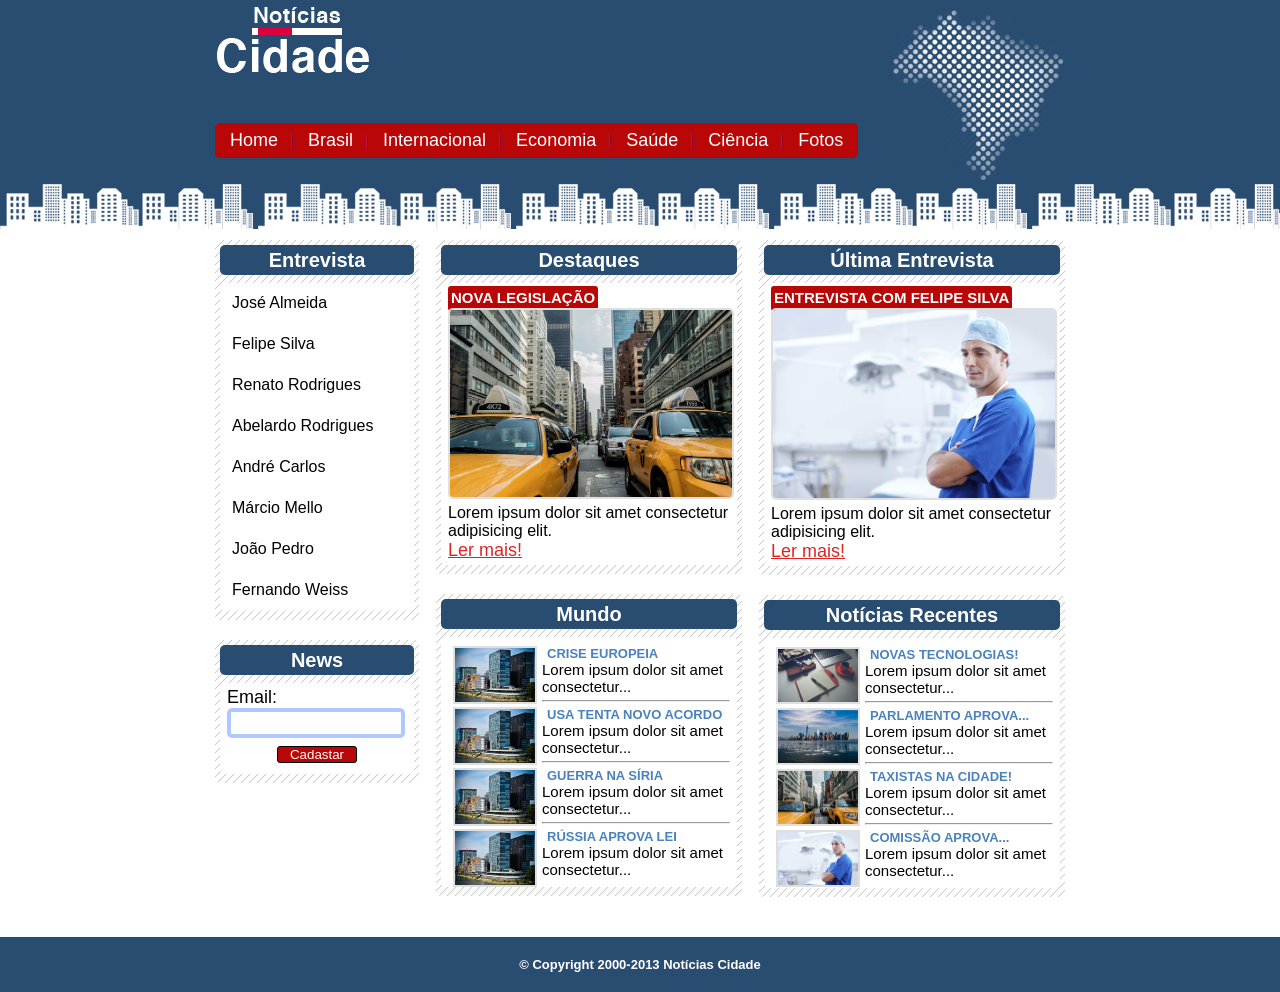
<file: Site-Noticias-Cidade/index.html>
<!DOCTYPE html>
<html lang="pt-br">

<head>
    <meta charset="UTF-8">
    <link rel="stylesheet" href="style.css">
    <link rel="icon" href="./img/logo.png">
    <title>Notícias Cidade</title>
</head>

<body>

    <!--Início Container-->
    <div id="container">

        <!--Início Topo-->
        <div id="topo">

            <h1 class="logo">Notícias Cidade</h1>

            <ul>
                <li>
                    <a class="primeiro" href="index.html">Home</a>
                </li>
                <li>
                    <a href="index.html">Brasil</a>
                </li>
                <li>
                    <a href="index.html">Internacional</a>
                </li>
                <li>
                    <a href="index.html">Economia</a>
                </li>
                <li>
                    <a href="index.html">Saúde</a>
                </li>
                <li>
                    <a href="index.html">Ciência</a>
                </li>
                <li>
                    <a class="ultimo" href="index.html">Fotos</a>
                </li>
            </ul>

        </div>
        <!--Fim Topo-->

        <!--Início Conteúdo-->
        <div id="conteudo">

            <!--Início Conteúdo Primário-->
            <div id="primario">

                <div class="caixa destaque">
                    <h2>Destaques</h2>
                    <div class="caixa-conteudo">
                        <h3>Nova Legislação</h3>
                        <img src="./img/taxi.jpg" alt="Imagem do táxi" width="100%">
                        <p>Lorem ipsum dolor sit amet consectetur adipisicing elit.</p>
                        <a href="">Ler mais!</a>
                    </div>
                </div>

                <div class="caixa destaque">
                    <h2>Mundo</h2>
                    <div class="caixa-conteudo">
                        <ul>
                            <li>
                                <a href="">
                                    <img src="./img/mundo.jpg" alt="imagem do mundo" width="80px">
                                    <h4>Crise Europeia</h4>
                                    <p>Lorem ipsum dolor sit amet consectetur...</p>
                                </a>
                            </li>
                            <hr>
                            <li>
                                <a href="">
                                    <img src="./img/mundo.jpg" alt="imagem do mundo" width="80px">
                                    <h4>USA tenta novo acordo</h4>
                                    <p>Lorem ipsum dolor sit amet consectetur...</p>
                                </a>
                            </li>
                            <hr>
                            <li>
                                <a href="">
                                    <img src="./img/mundo.jpg" alt="imagem do mundo" width="80px">
                                    <h4>Guerra na Síria</h4>
                                    <p>Lorem ipsum dolor sit amet consectetur...</p>
                                </a>
                            </li>
                            <hr>
                            <li>
                                <a href="">
                                    <img src="./img/mundo.jpg" alt="imagem do mundo" width="80px">
                                    <h4>Rússia aprova lei</h4>
                                    <p>Lorem ipsum dolor sit amet consectetur...</p>
                                </a>
                            </li>
                        </ul>
                    </div>
                </div>

            </div>
            <!--Fim Conteúdo Primário-->

            <!--Início Conteúdo Secundário-->
            <div id="secundario">

                <div class="caixa entrevista">
                    <h2>Última Entrevista</h2>
                    <div class="caixa-conteudo">
                        <h3>Entrevista com Felipe Silva</h3>
                        <img src="./img/doutor.jpg" alt="Imagem do táxi" width="100%">
                        <p>Lorem ipsum dolor sit amet consectetur adipisicing elit.</p>
                        <a href="">Ler mais!</a>
                    </div>
                </div>

                <div class="caixa entrevista">
                    <h2>Notícias Recentes</h2>
                    <div class="caixa-conteudo">
                        <ul>
                            <li>
                                <a href="">
                                    <img src="./img/tecnologia.jpg" alt="imagem do mundo" width="80px">
                                    <h4>Novas tecnologias!</h4>
                                    <p>Lorem ipsum dolor sit amet consectetur...</p>
                                </a>
                            </li>
                            <hr>
                            <li>
                                <a href="">
                                    <img src="./img/cidade.jpg" alt="imagem do mundo" width="80px">
                                    <h4>Parlamento aprova...</h4>
                                    <p>Lorem ipsum dolor sit amet consectetur...</p>
                                </a>
                            </li>
                            <hr>
                            <li>
                                <a href="">
                                    <img src="./img/taxi.jpg" alt="imagem do mundo" width="80px">
                                    <h4>Taxistas na cidade!</h4>
                                    <p>Lorem ipsum dolor sit amet consectetur...</p>
                                </a>
                            </li>
                            <hr>
                            <li>
                                <a href="">
                                    <img src="./img//doutor.jpg" alt="imagem do mundo" width="80px">
                                    <h4>Comissão aprova...</h4>
                                    <p>Lorem ipsum dolor sit amet consectetur...</p>
                                </a>
                            </li>
                        </ul>
                    </div>
                </div>

            </div>
            <!--Fim Conteúdo Secundário-->

            <!--Início Conteúdo Lateral-->
            <div id="lateral">

                <div class="caixa">
                    <h2>Entrevista</h2>
                    <div class="caixa-conteudo">
                        <ul>
                            <li><a href="">José Almeida</a></li>
                            <li><a href="">Felipe Silva</a></li>
                            <li><a href="">Renato Rodrigues</a></li>
                            <li><a href="">Abelardo Rodrigues</a></li>
                            <li><a href="">André Carlos</a></li>
                            <li><a href="">Márcio Mello</a></li>
                            <li><a href="">João Pedro</a></li>
                            <li class="ultimo"><a href="">Fernando Weiss</a></li>
                        </ul>
                    </div>
                </div>

                <div class="caixa">
                    <h2>News</h2>
                    <div class="caixa-conteudo">
                        <form action="">
                            <label for="email">Email:</label>
                            <input type="email" name="email" id="email">
                            <input type="submit" value="Cadastar" id="enviar">
                        </form>
                    </div>
                </div>

            </div>
            <!--Fim Conteúdo Lateral-->

        </div>
        <!--Fim Conteúdo-->

    </div>
    <!--Fim Container-->

    <!--Início Rodapé-->
    <div id="container-rodape">
        <h2> &copy; Copyright 2000-2013 Notícias Cidade</h2>
        <div id="rodape">

        </div>
    </div>
    <!--Fim Rodapé-->

</body>

</html>
</file>
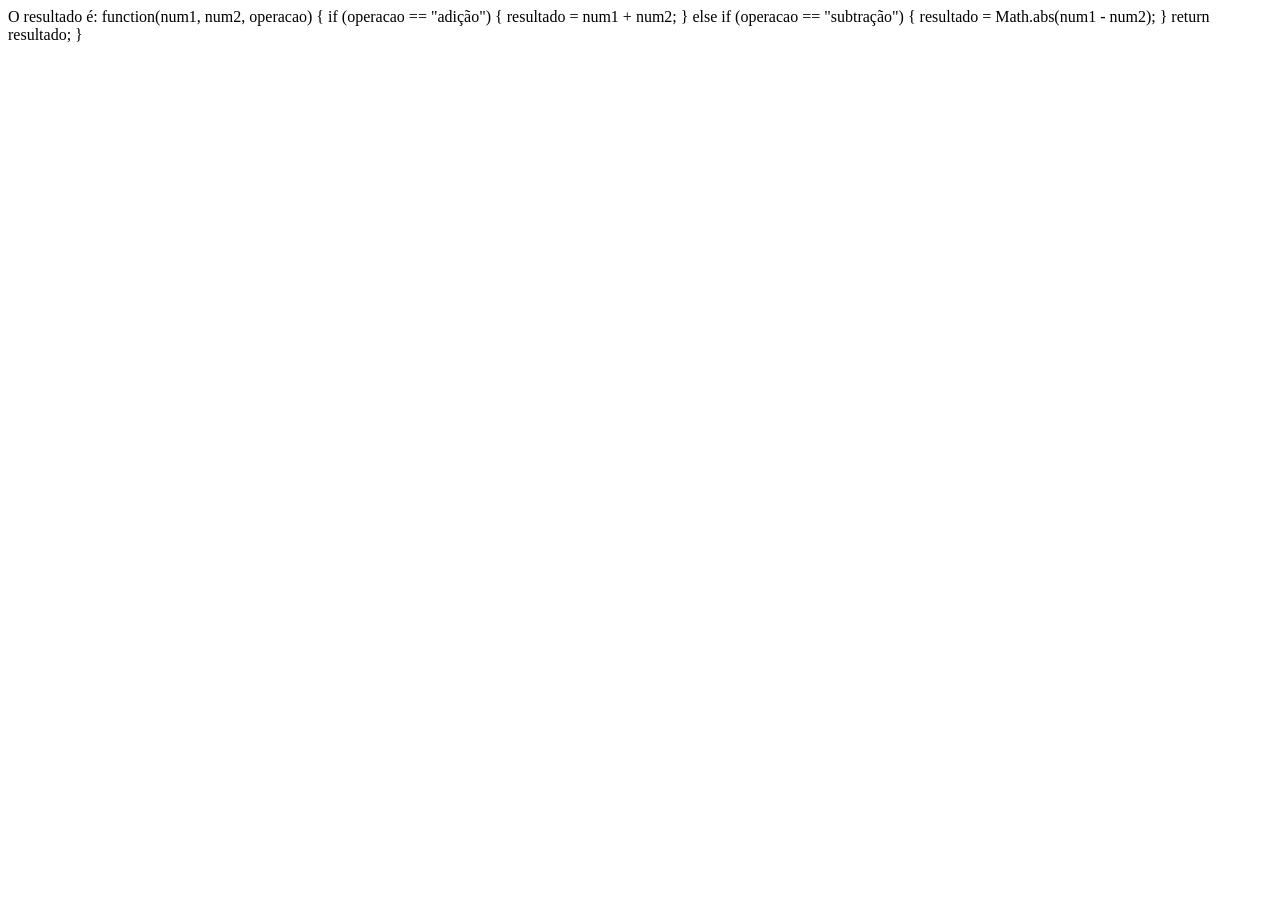
<file: JavaScript/Desafios/index.html>
<!DOCTYPE html>
<html lang="pt-br">

<head>
    <meta charset="UTF-8">
    <meta name="viewport" content="width=device-width, initial-scale=1.0">
    <title>Desafios</title>
</head>

<body>
    <script src="desafio03.js"></script>
</body>

</html>
</file>
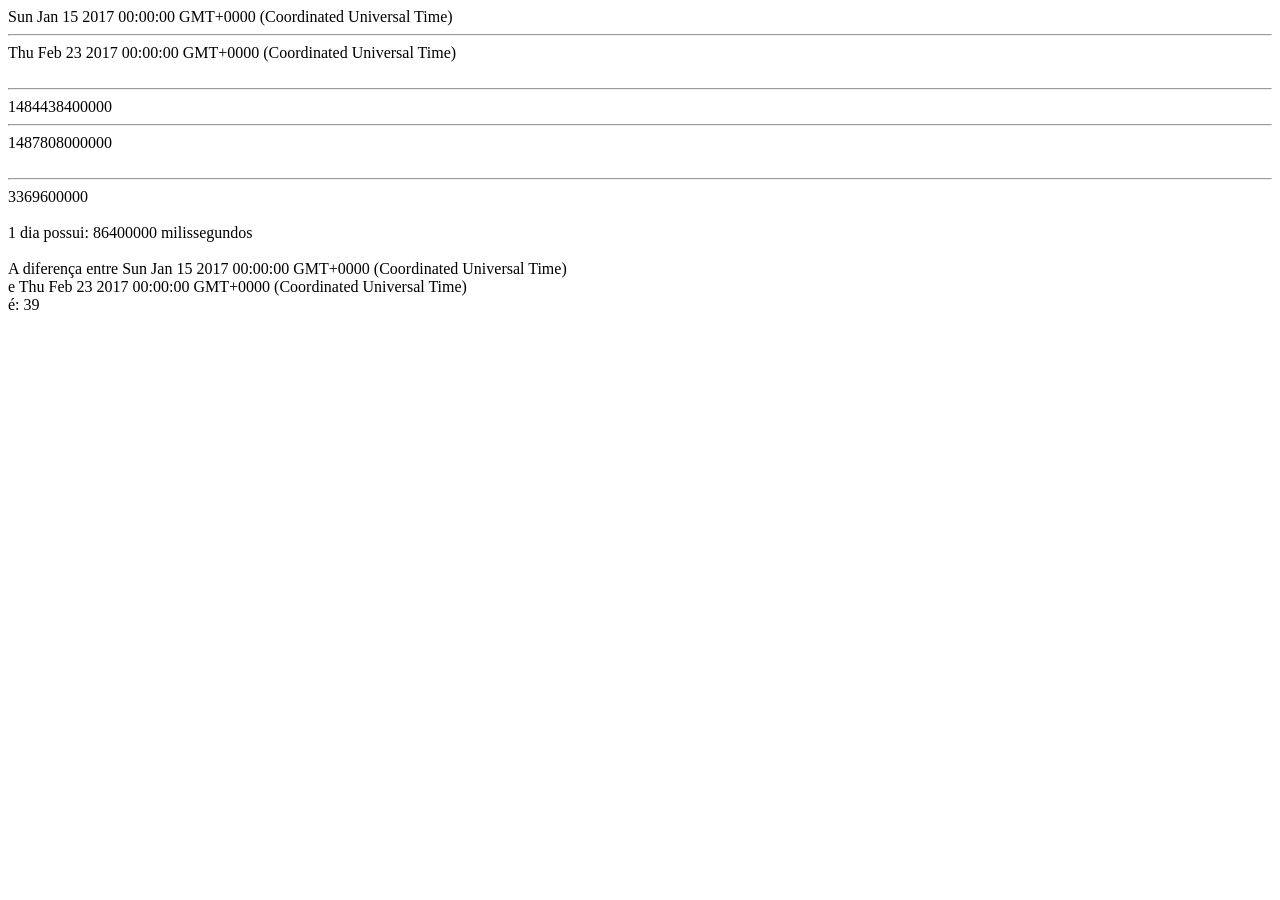
<file: JavaScript/Aula/funções/index.html>
<!DOCTYPE html>
<html lang="pt-br">

<head>
    <meta charset="UTF-8">
    <meta name="viewport" content="width=device-width, initial-scale=1.0">
    <title>Implementação do JavaScript</title>

</head>

<body>
    <script src="funcoes_data.js"></script>
</body>
</html>
</file>
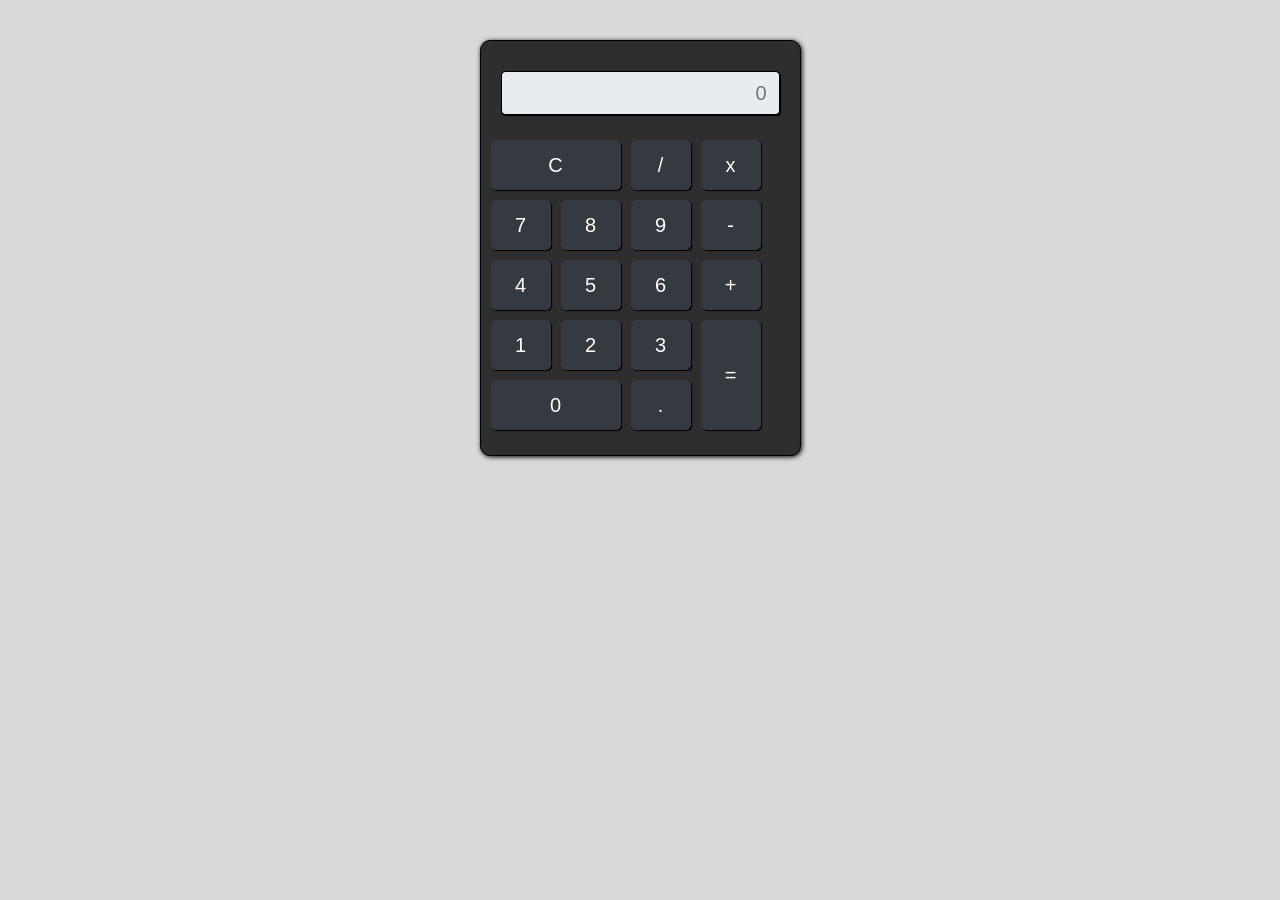
<file: Desafios-JavaScript/calculadora/calculadora-app.html>
<html>
	<head>
		<title>Calculadora</title>

		<!-- Latest compiled and minified CSS -->
		<link rel="stylesheet" href="https://maxcdn.bootstrapcdn.com/bootstrap/4.0.0-beta.2/css/bootstrap.min.css" integrity="sha384-PsH8R72JQ3SOdhVi3uxftmaW6Vc51MKb0q5P2rRUpPvrszuE4W1povHYgTpBfshb" crossorigin="anonymous">

    <style>
      .calculadora {
        margin-top: 40px;
        border: solid 1px #000;
        padding: 20px;
        background-color: #2E2E2E;
        border-radius: 10px;
        box-shadow: 1px 1px 5px #000;
      }

      .btn {
        width: 60px;
        height: 50px;
        margin: 5px;
        box-shadow: 1px 1px 1px #000;
      }

      .clear {
        width: 130px;
      }

      .enter {
        height: 110px;
      }

      .zero {
        width: 130px;
      }

      .resultado {
        text-align: right;
        font-size: 20px;
        margin-top: 10px;
        margin-bottom: 20px;
        border: solid 1px #000;
        box-shadow: 1px 1px 1px #000;
      }

    </style>
	</head>

  <body style="background: #D9D9D9">

    <div class="container">
      <div class="row">
        <div class="col d-flex justify-content-center">
          <br />

          <div class="calculadora">
            <input type="text" class="form-control resultado" placeholder="0" disabled="disabled" id="resultado" />
            
            <div class="row">
              <button onclick="calcular('acao', 'c')" type="button" class="btn btn-dark btn-lg clear font-weight-light">C</button>
              <button onclick="calcular('acao', '/')" type="button" class="btn btn-dark btn-lg font-weight-light">/</button>
              <button onclick="calcular('acao', '*')" type="button" class="btn btn-dark btn-lg font-weight-light">x</button>
            </div>

            <div class="row">
              <button onclick="calcular('valor', 7)" type="button" class="btn btn-dark btn-lg font-weight-light">7</button>
              <button onclick="calcular('valor', 8)" type="button" class="btn btn-dark btn-lg font-weight-light">8</button>
              <button onclick="calcular('valor', 9)" type="button" class="btn btn-dark btn-lg font-weight-light">9</button>
              <button onclick="calcular('acao', '-')" type="button" class="btn btn-dark btn-lg font-weight-light">-</button>
            </div>
            
            <div class="row">
              <button onclick="calcular('valor', 4)" type="button" class="btn btn-dark btn-lg font-weight-light">4</button>
              <button onclick="calcular('valor', 5)" type="button" class="btn btn-dark btn-lg font-weight-light">5</button>
              <button onclick="calcular('valor', 6)" type="button" class="btn btn-dark btn-lg font-weight-light">6</button>
              <button onclick="calcular('acao', '+')" type="button" class="btn btn-dark btn-lg font-weight-light">+</button>
            </div>

            <div class="row">
              <button onclick="calcular('valor', 1)" type="button" class="btn btn-dark btn-lg font-weight-light">1</button>
              <button onclick="calcular('valor', 2)" type="button" class="btn btn-dark btn-lg font-weight-light">2</button>
              <button onclick="calcular('valor', 3)" type="button" class="btn btn-dark btn-lg font-weight-light">3</button>
              <button onclick="calcular('acao', '=')" type="button" class="btn btn-dark btn-lg enter">=</button>
            </div>

            <div class="row" style="margin-top: -60px">
              <button onclick="calcular('valor', 0)" type="button" class="btn btn-dark zero btn-lg font-weight-light">0</button>
              <button onclick="calcular('acao', '.')" type="button" class="btn btn-dark btn-lg font-weight-light">.</button>
            </div>

          </div>
        </div>
      </div>
    </div> 
    
    <script src="script.js"></script>

  </body>	

</html>
</file>
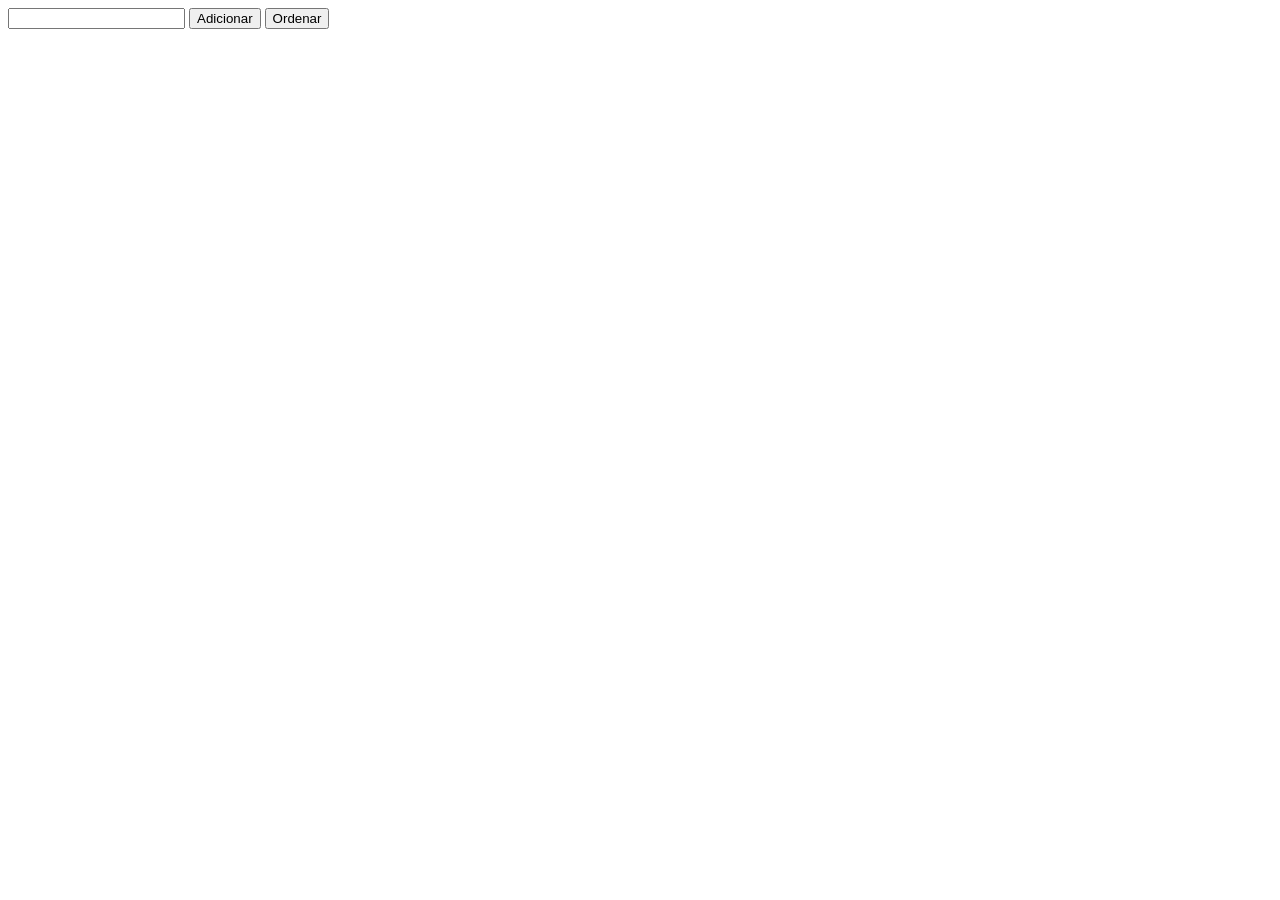
<file: Desafios-JavaScript/desafio_array/desafio_array.html>
<!DOCTYPE html>
<html lang="pt-br">

<head>
    <meta charset="UTF-8">
    <title>Desafio Array</title>

</head>

<body>

    <input type="text" id="resultado">
    <button onclick="adicionar()">Adicionar</button>
    <button onclick="ordenar()">Ordenar</button>

    <script src="script.js"></script>

</body>

</html>
</file>
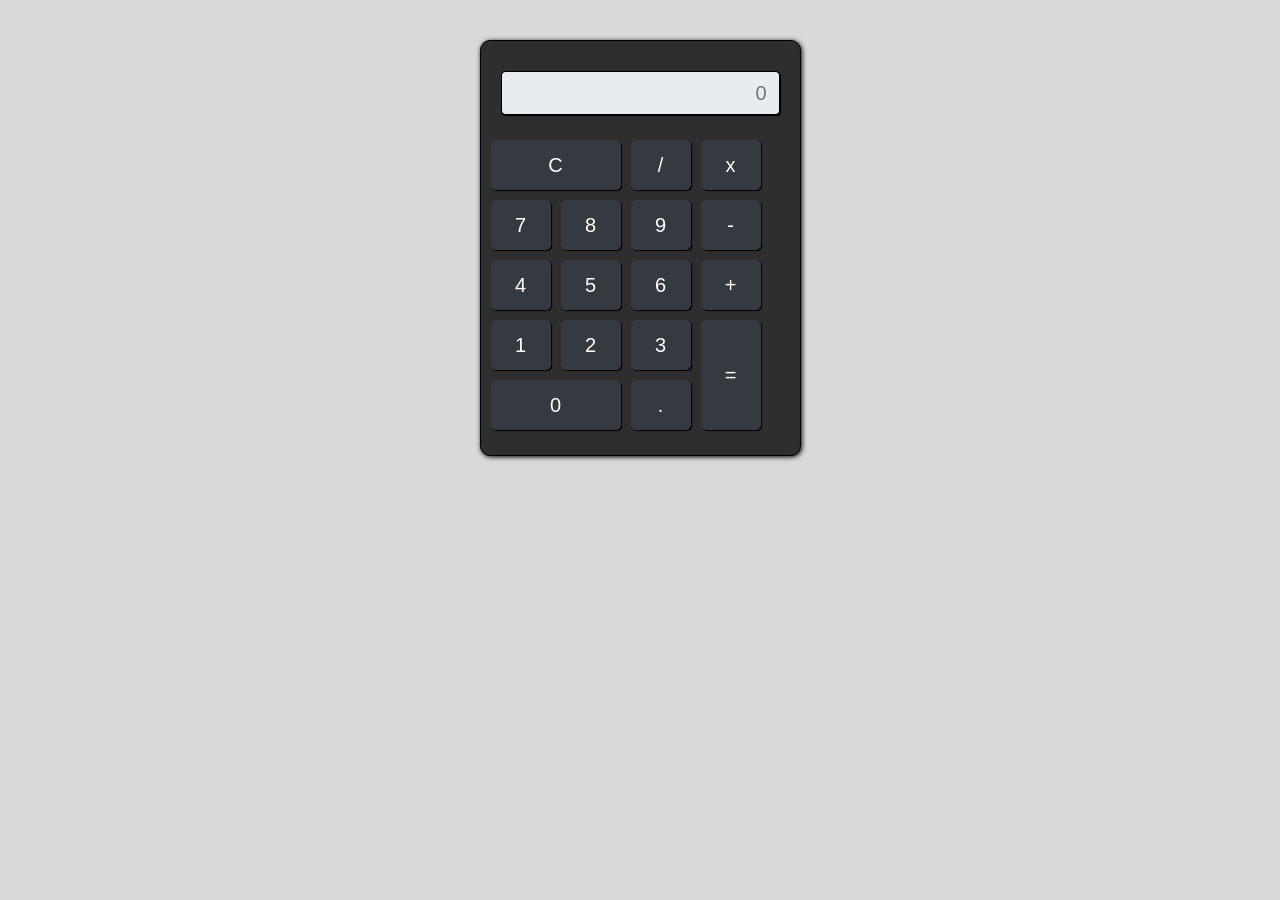
<file: JavaScript/Desafios/calculadora-app.html>
<html>
	<head>
		<title>Calculadora</title>

		<!-- Latest compiled and minified CSS -->
		<link rel="stylesheet" href="https://maxcdn.bootstrapcdn.com/bootstrap/4.0.0-beta.2/css/bootstrap.min.css" integrity="sha384-PsH8R72JQ3SOdhVi3uxftmaW6Vc51MKb0q5P2rRUpPvrszuE4W1povHYgTpBfshb" crossorigin="anonymous">

    <style>
      .calculadora {
        margin-top: 40px;
        border: solid 1px #000;
        padding: 20px;
        background-color: #2E2E2E;
        border-radius: 10px;
        box-shadow: 1px 1px 5px #000;
      }

      .btn {
        width: 60px;
        height: 50px;
        margin: 5px;
        box-shadow: 1px 1px 1px #000;
      }

      .clear {
        width: 130px;
      }

      .enter {
        height: 110px;
      }

      .zero {
        width: 130px;
      }

      .resultado {
        text-align: right;
        font-size: 20px;
        margin-top: 10px;
        margin-bottom: 20px;
        border: solid 1px #000;
        box-shadow: 1px 1px 1px #000;
      }

    </style>
	</head>

  <body style="background: #D9D9D9">

    <div class="container">
      <div class="row">
        <div class="col d-flex justify-content-center">
          <br />

          <div class="calculadora">
            <input type="text" class="form-control resultado" placeholder="0" disabled="disabled" id="resultado" />
            
            <div class="row">
              <button onclick="calcular('acao', 'c')" type="button" class="btn btn-dark btn-lg clear font-weight-light">C</button>
              <button onclick="calcular('acao', '/')" type="button" class="btn btn-dark btn-lg font-weight-light">/</button>
              <button onclick="calcular('acao', '*')" type="button" class="btn btn-dark btn-lg font-weight-light">x</button>
            </div>

            <div class="row">
              <button onclick="calcular('valor', 7)" type="button" class="btn btn-dark btn-lg font-weight-light">7</button>
              <button onclick="calcular('valor', 8)" type="button" class="btn btn-dark btn-lg font-weight-light">8</button>
              <button onclick="calcular('valor', 9)" type="button" class="btn btn-dark btn-lg font-weight-light">9</button>
              <button onclick="calcular('acao', '-')" type="button" class="btn btn-dark btn-lg font-weight-light">-</button>
            </div>
            
            <div class="row">
              <button onclick="calcular('valor', 4)" type="button" class="btn btn-dark btn-lg font-weight-light">4</button>
              <button onclick="calcular('valor', 5)" type="button" class="btn btn-dark btn-lg font-weight-light">5</button>
              <button onclick="calcular('valor', 6)" type="button" class="btn btn-dark btn-lg font-weight-light">6</button>
              <button onclick="calcular('acao', '+')" type="button" class="btn btn-dark btn-lg font-weight-light">+</button>
            </div>

            <div class="row">
              <button onclick="calcular('valor', 1)" type="button" class="btn btn-dark btn-lg font-weight-light">1</button>
              <button onclick="calcular('valor', 2)" type="button" class="btn btn-dark btn-lg font-weight-light">2</button>
              <button onclick="calcular('valor', 3)" type="button" class="btn btn-dark btn-lg font-weight-light">3</button>
              <button onclick="calcular('acao', '=')" type="button" class="btn btn-dark btn-lg enter">=</button>
            </div>

            <div class="row" style="margin-top: -60px">
              <button onclick="calcular('valor', 0)" type="button" class="btn btn-dark zero btn-lg font-weight-light">0</button>
              <button onclick="calcular('acao', '.')" type="button" class="btn btn-dark btn-lg font-weight-light">.</button>
            </div>

          </div>
        </div>
      </div>
    </div> 
    
    <script>

      function calcular(tipo, valor) {
        
        if (tipo === 'acao') {
          
          if (valor === 'c') {
            
            //limpar o visor
            document.getElementById('resultado').value = '';

          } else if (valor === '+' || valor === '-' || valor === '*' || valor === '/' || valor === '.') {
            
            document.getElementById('resultado').value += valor;

          } else if (valor === '=') {
            
            let valor_campo = eval(document.getElementById('resultado').value);
            document.getElementById('resultado').value = valor_campo;

          }   

        } else if (tipo === 'valor') {
          
          document.getElementById('resultado').value += valor;

        }

      }

    </script>

  </body>	

</html>
</file>
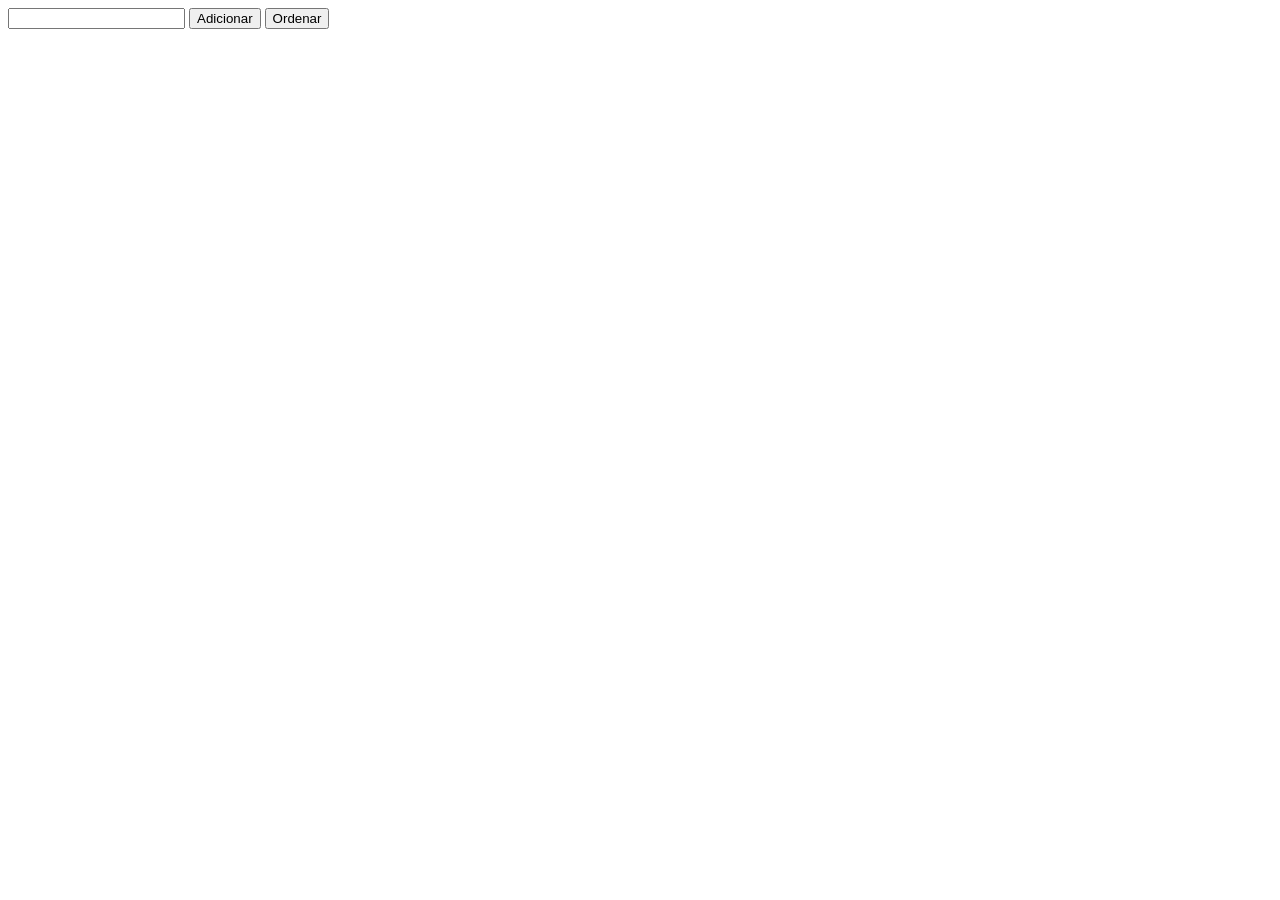
<file: JavaScript/Desafios/desafio_array.html>
<!DOCTYPE html>
<html lang="pt-br">
<head>
    <meta charset="UTF-8">
    <title>Desafio Array</title>

</head>

<body>
 
        <input type="text" id="resultado">
        <button onclick="adicionar()">Adicionar</button>
        <button onclick="ordenar()">Ordenar</button>

    <script>

        let objetos = Array('cadeira', 'impressora', 'garfo')

        function adicionar() {
            let valor = document.getElementById('resultado').value;
            
            if (valor !== '') {

                if (objetos.indexOf(valor) !== -1) {
                    alert('Erro! O objeto já foi adicionado') ;
                } else {
                    objetos.push(valor);
                    console.log(objetos);
                    document.getElementById('resultado').value = '';
                }

            } else {
                alert('Erro! Insira um valor válido.');
            }

        }

        function ordenar() {
            objetos.sort();
            console.log(objetos);
        }

                
    </script>


</body>

</html>
</file>
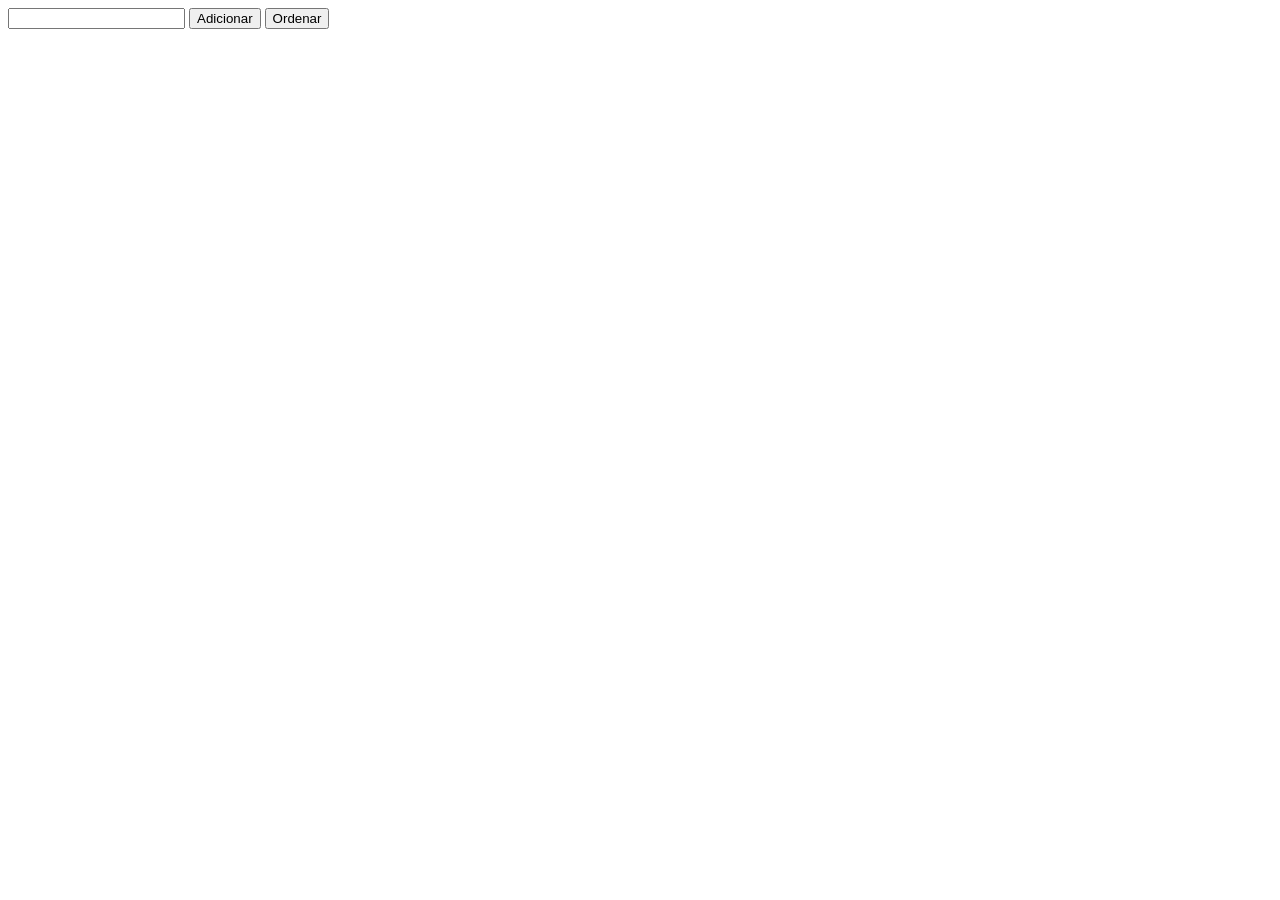
<file: JavaScript/Desafios/gabarito_array.html>
<!DOCTYPE html>
<html>
 <head>
 <meta charset="utf-8">
 <title>JavaScript</title>
 <script>
 var objetos = Array('Cadeira', 'Impressora', 'Garfo')
 function adicionarObjetos() {
 //recupera o valor inserido no campo id objeto
 var objeto = document.getElementById('objeto').value

 //caso possua algum valor preenchido entra no if
 if(objeto != '') {
 //verifica se o valor já não foi inserido anteriormente
 //se sim, informa que valor já existe, se não insere novo valor
 if( objetos.indexOf(objeto) !== -1) {
 alert('Objeto já foi adicionado')
 } else {
 objetos.push(objeto)
 console.log(objetos)

 document.getElementById('objeto').value = ''
 }

 } else {
 alert('Informe um objeto válido')

 }
 }
 function ordenarObjetos() {
 objetos.sort()
 console.log(objetos)
 }
 </script>

 </head>
 <body>

 <input type="text" id="objeto" />
 <button onclick="adicionarObjetos()">Adicionar</button>
 <button onclick="ordenarObjetos()">Ordenar</button>
 </body>
</html>
</file>
<file: Site-Noticias-Cidade/style.css>
/*Formatações Padrão*/
* {
    margin: 0;
    padding: 0;
}

body {
    font-family: 'Segoe UI', Tahoma, Geneva, Verdana, sans-serif;
    font-size: 18px;
    background: url(./img/fundo.png) repeat-x;
    /* Inserindo o fundo aqui você não precisa definir o tamanho para seu body*/
}

ul {
    /*Sempre colocar isso no site para uma formatação correta*/
    margin: 0;
    padding: 0;
    list-style: none;
}

img {
    border: solid 2px #dfdfdf;
    border-radius: 5px;
}

h3 {
    text-transform: uppercase;
    display: inline;
    font-size: 15px;
    padding: 3px;
}

p {
    font-size: 16px;
    font-weight: 400;
}


/*-------------------------------------------------------------------------*/
/* Início Container */
div#container {
    margin: 0 auto;
    /* Dessa maneira, inserindo no body, você conseguirá centralizar a div com o margin auto*/
    width: 850px;
}

/* Início Topo */
div#topo {
    height: 173px;
    background: url(./img/detalhe-topo.png) no-repeat right top;
    margin-top: 7px;
}

.logo {
    width: 155px;
    height: 66px;
    background: url(./img/logo.png) no-repeat center;
    text-indent: -3000px;
}

/* div#barranavegacao ul {    (Meu jeito)
    margin: 40px 0px 0px 20px;
    float: left;
}

div#barranavegacao ul li {
    padding-top: 10px;
    padding-bottom: 10px;
    background: #b90606 url(./img/divisor.png) no-repeat right;
    float: left; /* Para deixar o display inline e não bugar as configurações (lembrar de utilizar o clear both).
}

div#barranavegacao ul li.ultimo {
    background: #b90606;
}

div#barranavegacao ul li a {
    padding-right: 16px;
    text-decoration: none;
    color: white;
    padding-left: 16px;
}


div#barranavegacao ul li a:hover {
    background: #aa0303;
    padding-left: 16px;
    padding-top: 10px;
    padding-bottom: 10px;

} */

#topo ul {
    margin-top: 50px;
    background: #b90606;
    border-radius: 5px;
    float: left;
    /* Para que o fundo apareça corretamente, os dois (ul e li) devem ter o float:left. Para que permaneçam no mesmo fluxo fora do documento*/
}

#topo ul li {
    float: left;
}

#topo ul li a {

    display: block;
    padding: 7px 15px;
    text-decoration: none;
    color: #fff;
    background: url(./img/divisor.png) no-repeat right center;

}

#topo ul li a.ultimo {
    background: none;
}

#topo ul li a:hover {
    background: #aa0303;
}

#topo ul li a.ultimo:hover {
    background: #aa0303;
    border-top-right-radius: 5px;
    border-bottom-right-radius: 5px;
}

#topo ul li a.primeiro:hover {
    background: #aa0303;
    border-top-left-radius: 5px;
    border-bottom-left-radius: 5px;
}

/* Fim Topo */

#conteudo {
    margin-top: 60px;

}

.caixa {
    margin-bottom: 20px;
    padding: 5px;
    background: #f3f3f3 url(./img/fundo-caixa.png);
    border-radius: 5px;
}

.caixa h2 {
    text-align: center;
    font-size: 20px;
    line-height: 30px;
    background: #294c71;
    color: #fff;
    border-radius: 5px;
}

/*#conteudo h2 {
    text-indent: -3000px;
}*/

/* Início Conteúdo Primário */
#primario {
    width: 306px;
    float: left;
    margin-left: 221px;
    /*Soma do comprimento da área lateral + a margem dela que é de 17px*/
    margin-bottom: 20px;
}

#primario .caixa-conteudo {
    width: 282px;
    margin: 8px auto 4px auto;
    padding: 4px 7px 4px 7px;
    background: #fff;
    border-radius: 5px;
}

.destaque h3 {
    background: #b90606;
    color: #fff;
    padding-bottom: 5px;
    border-radius: 3px;
}

#primario a {
    color: #df2323;
}

/* Fim Conteúdo Primário */

/* Início Conteúdo Secundário */
#secundario {
    width: 306px;
    float: left;
    margin-left: 17px;
    margin-bottom: 20px;
}

#secundario .caixa-conteudo {
    width: 282px;
    margin: 8px auto 4px auto;
    padding: 4px 7px 4px 7px;
    background: #fff;
    border-radius: 5px;
}

.entrevista h3 {
    background: #b90606;
    color: #fff;
    padding-bottom: 5px;
    border-radius: 3px;
}

#secundario a {
    color: #df2323;
}

/* Fim Conteúdo Secundário */

/*Formatação para as informações inferiores dos Conteúdos primários e secundários*/
.caixa-conteudo ul li {
    margin: 5px;
}

.caixa-conteudo ul li a {
    text-decoration: none;
}

.caixa-conteudo ul li a img {
    float: left;
    margin-right: 5px;
    border: none;
    border-radius: 0px;
    border: solid 2px #dfdfdf;
}

.caixa-conteudo ul li a h4 {
    text-indent: 5px;
    font-size: 13px;
    text-transform: uppercase;
    color: #4a82bd;
}

.caixa-conteudo ul li a p {
    color: #000;
    font-size: 15px;
    font-weight: 500;
}

.caixa-conteudo ul li:hover {
    background: #f1f1f1;
    border-top-right-radius: 5px;
    border-bottom-right-radius: 5px;
    cursor: pointer;
}

/*Fim da Formatação*/

/* Início Lateral */
#lateral {
    width: 204px;
    float: left;
    margin-left: -850px;
    /* Para que ele enconste no canto esquerdo é só colocar o valor inteiro da div negativo*/
    margin-bottom: 20px;
}

#lateral .caixa-conteudo {
    width: 180px;
    margin: 8px auto 4px auto;
    padding: 4px 7px 4px 7px;
    background: #fff;
    border-radius: 5px;
}

#lateral .caixa-conteudo ul li {
    padding-bottom: 15px;
}

#lateral .caixa-conteudo ul li.ultimo {
    padding-bottom: 2px;
}

#lateral .caixa-conteudo ul li a {
    text-decoration: none;
    font-size: 16px;
    font-weight: 500;
    color: #000;
}

#lateral .caixa-conteudo ul li a:hover {
    background: url(./img/marcador.png) no-repeat left center;
    padding-left: 23px;
    color: #929292;
}

#lateral .caixa-conteudo label {
    font-weight: 500;
}

#lateral .caixa-conteudo #email {
    border: solid 4px rgb(175, 200, 255);
    border-radius: 5px;
    width: 170px;
    height: 22px;
    font-size: 15px;
}

#lateral .caixa-conteudo #enviar {
    width: 80px;
    margin: 8px 0 7px 50px;
    background: #b90606;
    color: #fff;
    border: 1px solid #000;
    border-radius: 3px;
}

/* Fim Lateral */

/* Início Rodapé */

#container-rodape {
    clear: both;
    background: #294c71;
    padding: 20px;
    text-align: center;
}

#container-rodape h2 {
    font-size: 13px;
    color: #fff;
}

#rodape {
    width: 850px;
    margin: 0 auto;
    color: #fff;
}

/* Fim Rodapé */

/* Fim Container */
</file>
